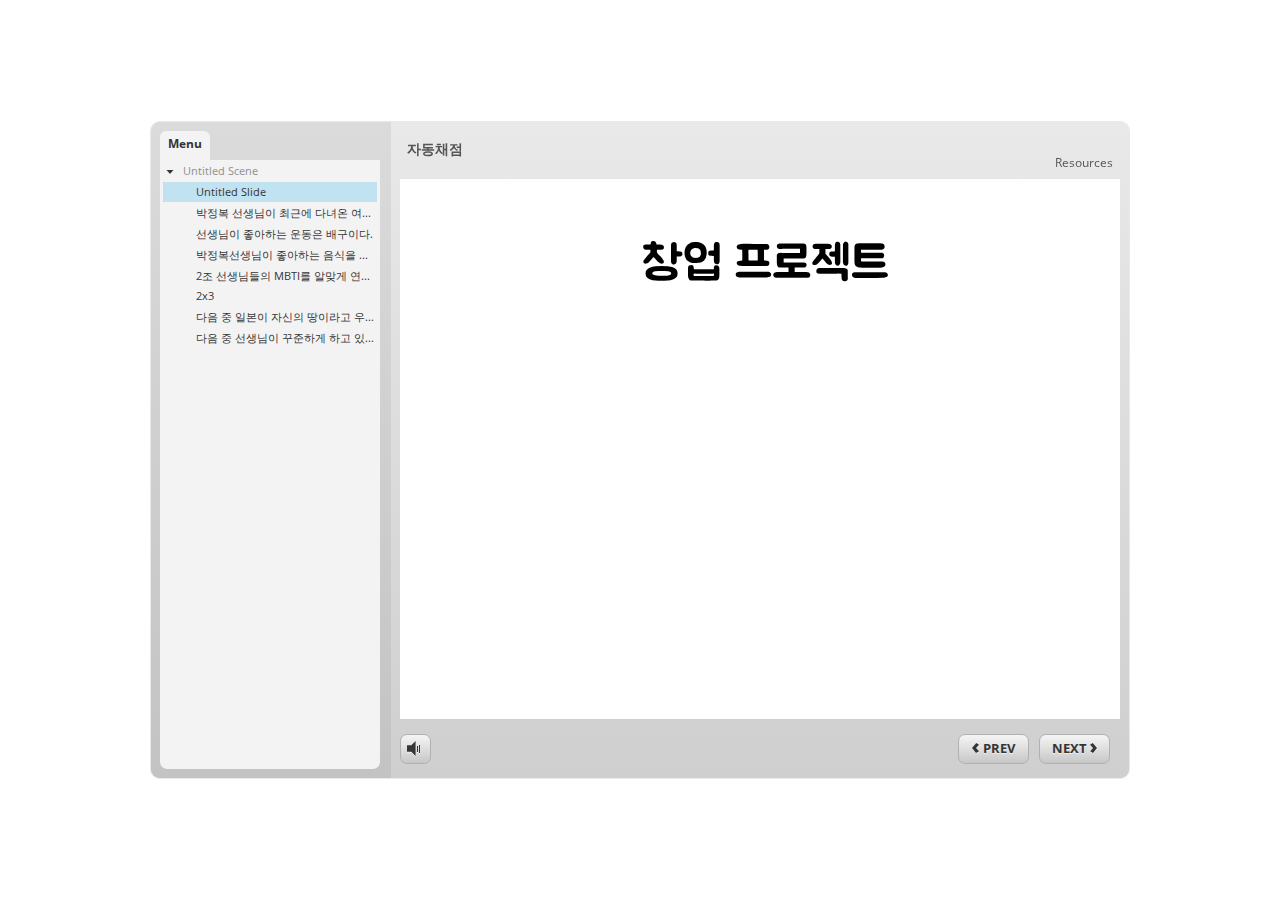
<file: index.html>
<!DOCTYPE HTML>
<html style="height: 100%;" lang="en-US">
<head>
    
    <meta http-equiv="Content-Type" content="text/html;charset=utf-8">
    <!-- Created using Storyline 3 - http://www.articulate.com  -->
    <!-- version: 3.11.23355.0 -->

    <title>&#51088;&#46041;&#52292;&#51216;</title>
    <style>
        body {
            background: #ffffff;
            overflow: hidden;
        }

        html, body, table {
            height: 100%;
            width: 100%;
            margin: 0;
            padding: 0;
            border: 0;
        }

        table td {
            vertical-align: middle;
            text-align: center;
        }

        #nosupport {
            background: #f5f5f5;
            margin: 50px 65px;
            border: 1px solid #d5d5d5;
            width: calc(100% - 130px);
            height: calc(100% - 100px);
        }

        p {
            font-family: 'Helvetica Neue', Helvetica, Arial, Verdana, sans-serif;
            font-size: 12pt;
            color: #303030;
        }

        a {
            color: #2D9DDA;
            text-decoration: none !important;
        }

    </style>
    <script>
        var html5Supported = true;

    </script>
    <!--[if lte IE 9]><script>html5Supported = false;</script><![endif]-->

    <script type="text/javascript">

        function routePlayer() {

            var settings = {
                lmsEnabled: false,
                tincanEnabled: false,
                aoEnabled: false,
                runtimeOrder: [{"type":"html5","url":"story_html5.html"},{"type":"flash","url":"story_flash.html"}],
                warnOnCommitFail: false
            };

            var PARAM_WARN_ON_COMMIT = {name: 'warncommit', value: 1},
                    PARAM_LMS = {name: 'lms', value: 1},
                    PARAM_TINCAN = {name: 'tincan', value: true},
                    PARAM_AO = {name: 'aosupport', value: true};

            var detection = {
                agent: navigator.userAgent,

                flashEnabled: function() {
                    var description, version, flashAX,
                            plugin = navigator.plugins["Shockwave Flash"];

                    if (plugin != null) {
                        description = plugin.description.split(" ");
                        version = Number(description[description.length - 2]);

                        return (version >= 10) || isNaN(version);
                    } else {
                        try {
                            flashAX = new ActiveXObject("ShockwaveFlash.ShockwaveFlash.10");
                            return (flashAX != null);
                        } catch (e) {
                        }
                    }

                    return false;
                },
				
                isFlashWaiting: function() {
                    var html = '',
                    divFlash = document.getElementById('flashCheck'),
                    player;

                    html += '<object width="100px" height="100px" id="player" type="application/x-shockwave-flash">';
                    html += '<param name="name" value="player" />';
                    html += '<param name="wmode" value="opaque" />';
                    html += '<param name="allowScriptAccess" value="always" />';
                    html += '</object>';

                    divFlash.innerHTML = html;
                    player = document.getElementById('player');

                    return player != null && player.getBoundingClientRect().width > 0;
                },

                html5Enabled: function() {
                    return html5Supported;
                },

                ampEnabled: function() {
                    return ((this.isIOS() && this.isIPad()) || this.isAndroid());
                },

                isIOS: function() {
                    return (this.agent.indexOf("AppleWebKit/") > -1 && this.agent.indexOf("Mobile/") > -1)
                },

                isAndroid: function() {
                    return (this.agent.indexOf("Android") > -1);
                },

                isIPad: function() {
                    return (this.agent.indexOf("iPad") > -1);
                },

                isEdge: function() {
                    var hasGlCapability = (function() {
                        var canv = document.createElement('canvas'),
                            gl = canv.getContext('webgl') || canv.getContext('experimental-webgl');
                        canv = null;
                        return gl != null;
                    }());
                    return window.MSBlobBuilder != null && window.msCrypto == null && hasGlCapability;
                }
            };

            var router = {

                init: function() {
                    var i, url, launchInfo,
                        redirected = false,
                        order = settings.runtimeOrder,
                        launchMap = {
                            flash: {
                                isEnabled: 'flashEnabled',
                                getParams: 'getFlashParams',
                                delim: '?'
                            },
                            html5: {
                                isEnabled: 'html5Enabled',
                                getParams: 'getHtml5Params',
                                delim: '?'
                            },
                            amp: {
                                isEnabled: 'ampEnabled',
                                getParams: 'getAmpParams',
                                delim: '#'
                            }
                        };

                    if (document.location.search.toLowerCase().indexOf('forceflash') != -1) {
                        this.moveFlashToStartOfOrder(order);
                    }

                    for (i = 0; i < order.length; i++) {
                        launchInfo = launchMap[order[i].type];
                        url = order[i].url;

                        if (detection[launchInfo.isEnabled]()) {
                            this.redirect(url, this[launchInfo.getParams](), launchInfo.delim);
                            redirected = true;
                            break;
                        }
                    }

                    if (!redirected) {
                        if (
                            detection.isEdge() &&
                            order[0].type === 'flash' &&
                            detection.isFlashWaiting()
                        ) {
                            launchInfo = launchMap[order[0].type];
                            url = order[0].url;
                            this.redirect(url, this[launchInfo.getParams](), launchInfo.delim);
                        } else {
                            document.getElementById('nosupport').style.visibility = 'visible';
                        }
                    }
                },

                moveFlashToStartOfOrder: function (order) {
                    var i,
                        flashIndex = -1;
                    for (i = 0; i < order.length; i++) {
                        if (order[i].type == "flash") {
                            flashIndex = i;
                            break;
                        }
                    }
                    if (flashIndex != -1) {
                        order.splice(0, 0, order.splice(flashIndex, 1)[0]);
                    }
                },

                getQueryString: function (params) {
                    params = params || [];
                    var i,
                            queryString = document.location.search.substr(1),
                            paramArr = queryString.length > 0 ? queryString.split('&') : [];

                    for (i = 0; i < params.length; i++) {
                        paramArr.push([params[i].name, params[i].value].join('='));
                    }

                    return paramArr.join('&');
                },

                formatUrl: function (url, params, delim) {
                    delim = delim || '?';

                    var queryString = this.getQueryString(params);

                    if (queryString != null && queryString.length > 0) {
                        return [url, queryString].join(delim);
                    }

                    return url;
                },

                redirect: function (url, params, delim) {
                    window.location.replace(this.formatUrl(url, params, delim));
                },

                getFlashParams: function () {
                    return [];
                },

                getHtml5Params: function () {
                    var params = [];
                    if (settings.tincanEnabled) {
                        params.push(PARAM_TINCAN);
                    } else if (settings.lmsEnabled) {
                        params.push(PARAM_LMS);
                        if (settings.warnOnCommitFail) {
                            params.push(PARAM_WARN_ON_COMMIT);
                        }
                    }

                    return params;
                },

                getAmpParams: function () {
                    var tincanProto = settings.aoEnabled || settings.tincanEnabled,
                            params = [];
                    // build AMP params
                    if (tincanProto) {
                        params.push(PARAM_TINCAN);
                        if (settings.aoEnabled) {
                            params.push(PARAM_AO);
                        }
                    }
                    return params;
                }
            };

            router.init();
        };

    </script>
</head>
<body onload="routePlayer()" style="height: 100%;">
<div id="nosupport" style="visibility: hidden;">
    <table>
        <tr>
            <td>
                <p>
                    <svg xmlns="http://www.w3.org/2000/svg" width="90.2" height="74.9" viewBox="0 0 90 75" version="1.1">
                        <g transform="scale(.1)">
                            <path d="m409 7c54-25 106 20 130 66 106 170 213 340 320 510 17 28 32 63 19 96-14 36-55 51-91 51-224 1-448 0-672 0-35 1-76-3-100-33-26-32-15-77 5-108 107-173 216-344 324-517 16-26 35-53 65-65z"
                                  fill="#4c4c4c"></path>
                            <path d="m419 57c26-20 55 4 68 27 109 174 218 348 328 522 9 17 23 35 17 55-11 20-36 18-55 19-224 0-447 0-670 0-20-1-46 1-57-19-5-18 6-34 14-48 109-174 218-348 327-522 9-12 17-25 28-34z"
                                  fill="#f5f5f5"></path>
                            <path d="m429 179c25-12 58 8 56 35-1 81-5 161-10 242 2 32-49 39-57 9-7-73-6-146-11-219-1-24-4-56 22-67zM430 539 430 539 430 539c45-24 80 53 32 72-45 24-80-53-32-72z"
                                  fill="#4c4c4c"></path>
                        </g>
                    </svg>
                </p>
                <p>This course cannot be played.</p>
                <p><a href="https://ipc.articulate.com/slw/3/en/cannotplay/">Learn More</a></p>

            </td>
        </tr>
    </table>
</div>
<div id="flashCheck" style="visibility: hidden" >
</div>
</body>
</html>
</file>
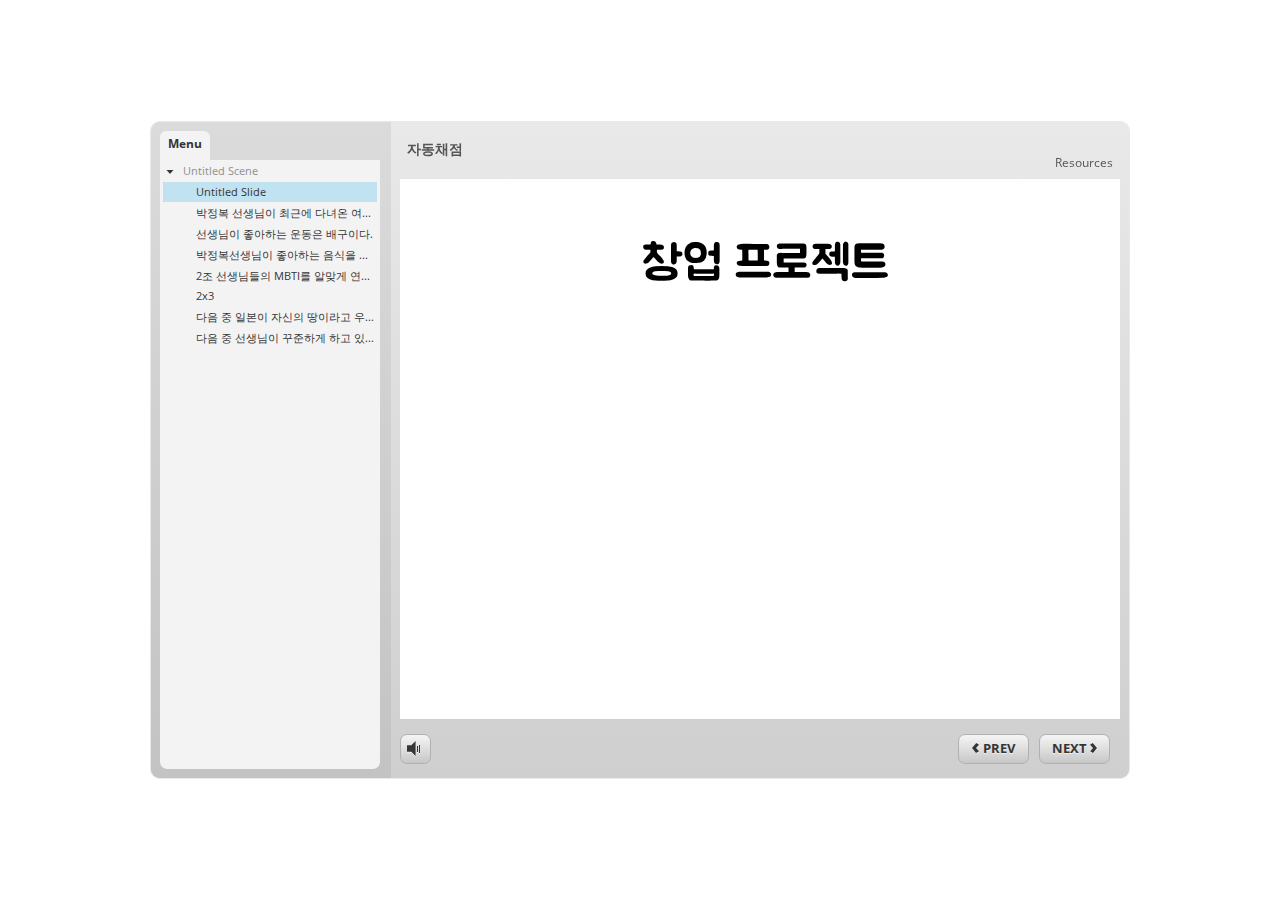
<file: story_html5.html>
<!DOCTYPE html>
<html lang="en-US">
<head>
  <meta charset="utf-8">
  <!-- Created using Storyline 3 - http://www.articulate.com  -->
  <!-- version: 3.11.23355.0 -->
  <title>&#51088;&#46041;&#52292;&#51216;</title>
  <meta http-equiv="x-ua-compatible" content="IE=edge" />
  <meta name="viewport" content="width=device-width, initial-scale=1.0, user-scalable=no, shrink-to-fit=no, minimal-ui" />
  <meta name="apple-mobile-web-app-capable" content="yes" />
  <style>
    html, body { height: 100%; padding: 0; margin: 0 }
    #app { height: 100%; width: 100%; }
  </style>
  
  <script>window.THREE = { };</script>
</head>
<body style="background: #FFFFFF" class="cs-HTML theme-classic">
  <!-- 360 -->
  <script>!function(e){function n(e,i){return e.test(i)}function i(e){var i=e||navigator.userAgent,o=i.split("[FBAN");if(void 0!==o[1]&&(i=o[0]),this.apple={phone:n(t,i),ipod:n(d,i),tablet:!n(t,i)&&n(s,i),device:n(t,i)||n(d,i)||n(s,i)},this.amazon={phone:n(h,i),tablet:!n(h,i)&&n(a,i),device:n(h,i)||n(a,i)},this.android={phone:n(h,i)||n(b,i),tablet:!n(h,i)&&!n(b,i)&&(n(a,i)||n(r,i)),device:n(h,i)||n(a,i)||n(b,i)||n(r,i)},this.windows={phone:n(l,i),tablet:n(p,i),device:n(l,i)||n(p,i)},this.other={blackberry:n(f,i),blackberry10:n(u,i),opera:n(c,i),firefox:n(A,i),chrome:n(w,i),device:n(f,i)||n(u,i)||n(c,i)||n(A,i)||n(w,i)},this.seven_inch=n(v,i),this.any=this.apple.device||this.android.device||this.windows.device||this.other.device||this.seven_inch,this.phone=this.apple.phone||this.android.phone||this.windows.phone,this.tablet=this.apple.tablet||this.android.tablet||this.windows.tablet,"undefined"==typeof window)return this}function o(){var e=new i;return e.Class=i,e}var t=/iPhone/i,d=/iPod/i,s=/iPad/i,b=/(?=.*\bAndroid\b)(?=.*\bMobile\b)/i,r=/Android/i,h=/(?=.*\bAndroid\b)(?=.*\bSD4930UR\b)/i,a=/(?=.*\bAndroid\b)(?=.*\b(?:KFOT|KFTT|KFJWI|KFJWA|KFSOWI|KFTHWI|KFTHWA|KFAPWI|KFAPWA|KFARWI|KFASWI|KFSAWI|KFSAWA)\b)/i,l=/IEMobile/i,p=/(?=.*\bWindows\b)(?=.*\bARM\b)/i,f=/BlackBerry/i,u=/BB10/i,c=/Opera Mini/i,w=/(CriOS|Chrome)(?=.*\bMobile\b)/i,A=/(?=.*\bFirefox\b)(?=.*\bMobile\b)/i,v=new RegExp("(?:Nexus 7|BNTV250|Kindle Fire|Silk|GT-P1000)","i");"undefined"!=typeof module&&module.exports&&"undefined"==typeof window?module.exports=i:"undefined"!=typeof module&&module.exports&&"undefined"!=typeof window?module.exports=o():"function"==typeof define&&define.amd?define("isMobile",[],e.isMobile=o()):e.isMobile=o()}(this);
    window.isMobile.apple.tablet = window.isMobile.apple.tablet ||
      (navigator.platform === 'MacIntel' && navigator.maxTouchPoints > 1);
    window.isMobile.apple.device = window.isMobile.apple.device || window.isMobile.apple.tablet;
    window.isMobile.tablet = window.isMobile.tablet || window.isMobile.apple.tablet;
    window.isMobile.any = window.isMobile.any || window.isMobile.apple.tablet;
  </script>

  <div id="focus-sink" aria-hidden="true" tabIndex="-1"></div>

  <div id="preso"></div>
  <script>
    window.DS = {};
    window.globals = {
      DATA_PATH_BASE: '',
      HAS_FRAME: true,
      HAS_SLIDE: true,

      lmsPresent: false,
      tinCanPresent: false,
      cmi5Present: false,
      aoSupport: false,
      scale: 'noscale',
      captureRc: false,
      browserSize: 'optimal',
      bgColor: '#FFFFFF',
      features: '',
      themeName: 'classic',
      preloaderColor: '#FFFFFF',
      suppressAnalytics: false,
      productChannel: 'perpetual',
      publishSource: 'storyline',
      aid: '',
      cid: '1e57b886-5129-4b91-b8de-4a39eadca9fe',
      playerVersion: '3.11.23355.0',
      maxIosVideoElements: 5,

      
      parseParams: function(qs) {
        if (window.globals.parsedParams != null) {
          return window.globals.parsedParams;
        }
        qs = (qs || window.location.search.substr(1)).split('+').join(' ');
        var params = {},
            tokens,
            re = /[?&]?([^=]+)=([^&]*)/g;

        while (tokens = re.exec(qs)) {
          params[decodeURIComponent(tokens[1]).trim()] =
            decodeURIComponent(tokens[2]).trim();
        }
        window.globals.parsedParams = params;
        return params;
      }

    };

    (function() {

      var classTypes = [ 'desktop', 'mobile', 'phone', 'tablet' ];

      var addDeviceClasses = function(prefix, testObj) {
        var curr, i;
        for (i = 0; i < classTypes.length; i++) {
          curr = classTypes[i];
          if (testObj[curr]) {
            document.body.classList.add(prefix + curr);
          }
        }
      };

      var params = window.globals.parseParams(),
          isDevicePreview = params.devicepreview === '1',
          isPhoneOverride = params.deviceType === 'phone' || (isDevicePreview && params.phone == '1'),
          isTabletOverride = (params.deviceType === 'tablet' || isDevicePreview) && !isPhoneOverride,
          isMobileOverride = isPhoneOverride || isTabletOverride;

      var deviceView = {
        desktop: !window.isMobile.any && !isMobileOverride,
        mobile: window.isMobile.any || isMobileOverride,
        phone: isPhoneOverride || (window.isMobile.phone && !isTabletOverride),
        tablet: isTabletOverride || window.isMobile.tablet
      };

      window.globals.deviceView = deviceView;
      window.isMobile.desktop = !window.isMobile.any;
      window.isMobile.mobile = window.isMobile.any;

      addDeviceClasses('view-', deviceView);

    })();
  </script>
  
  <script src='story_content/user.js' type=text/javascript></script>
  <div class="slide-loader"></div>

  <script type="text/javascript">
    if (window.globals.deviceView.isMobile) { var doc = document, loader = doc.body.querySelector('.slide-loader'); [ 1, 2, 3 ].forEach(function(n) { var d = doc.createElement('div'); d.style.backgroundColor = window.globals.preloaderColor; d.classList.add('mobile-loader-dot'); d.classList.add('dot' + n); loader.appendChild(d); }); }
  </script>

  <div class="mobile-load-title-overlay" style="display: none">
    <div class="mobile-load-title">&#51088;&#46041;&#52292;&#51216;</div>
  </div>

  <div class="mobile-chrome-warning"></div>

  <script>
    
    if (window.autoSpider && window.vInterfaceObject) {
      document.querySelector('.mobile-load-title-overlay').style.display = 'none';
    }
  </script>

  

  <link rel="stylesheet" href="html5/data/css/output.min.css" data-noprefix />
</body>
<script src="html5/lib/scripts/ds-bootstrap.min.js"></script>
</html>
</file>
<file: html5/data/css/output.min.css>
@font-face {
  font-family: 'Open SansBold CharsBoldBE7E4ECF';
  src: url('[data-uri]');
  font-style: normal;
  font-weight: normal;
}
@font-face {
  font-family: 'Open Sans Charset1_ 6ZWB5934F9A';
  src: url('[data-uri]');
  font-style: normal;
  font-weight: normal;
}
@font-face {
  font-family: '배달의민족 주아 Charset1_ 5UotDF2D9854';
  src: url('[data-uri]');
  font-style: normal;
  font-weight: normal;
}
@font-face {
  font-family: 'Tahoma Charset1_ 6l7UQJCDC20741';
  src: url('[data-uri]');
  font-style: normal;
  font-weight: normal;
}
@font-face {
  font-family: 'Open Sans Charset0_v9TY33EDE6F2';
  src: url('[data-uri]');
  font-style: normal;
  font-weight: normal;
}
.cs-pxabnsnfns00001100101 .cs-infopanel  {
  box-shadow: 0 1px 0 rgba(184, 184, 184, 1);
  background: rgba(255, 255, 255, 1);
}
.cs-pxabnsnfns00001100101 .cs-infopanel .cs-link {
  color: rgba(124, 34, 128, 1);
}
.cs-pxabnsnfns00001100101 .cs-infopanel .cs-link:hover {
  color: rgba(0, 0, 238, 1);
}
.cs-pxabnsnfns00001100101 .cs-infopanel .cs-name {
  color: rgba(68, 68, 68, 1);
}
.cs-pxabnsnfns00001100101 .cs-infopanel .cs-title {
  color: rgba(153, 153, 153, 1);
}
.cs-pxabnsnfns00001100101 .cs-infopanelpopup  {
  box-shadow: 0 1px 0 rgba(184, 184, 184, 1);
  background: linear-gradient(180deg, rgba(233, 233, 233, 1) 0%, rgba(207, 207, 207, 1) 100%);
}
.cs-pxabnsnfns00001100101 .cs-infopanelpopup .cs-link {
  color: rgba(124, 34, 128, 1);
}
.cs-pxabnsnfns00001100101 .cs-infopanelpopup .cs-link:hover {
  color: rgba(0, 0, 238, 1);
}
.cs-pxabnsnfns00001100101 .cs-infopanelpopup .cs-name {
  color: rgba(68, 68, 68, 1);
}
.cs-pxabnsnfns00001100101 .cs-infopanelpopup .cs-bio {
  color: rgba(153, 153, 153, 1);
}
.cs-pxabnsnfns00001100101 .cs-timer  {
  color: rgba(85, 85, 85, 1);
}
.cs-pxabnsnfns00001100101 .cs-duration stop:first-child {
  stop-color: rgba(0, 215, 255, 1);
}
.cs-pxabnsnfns00001100101 .cs-duration stop:last-child {
  stop-color: rgba(0, 171, 255, 1);
}
.cs-pxabnsnfns00001100101 .cs-elapsed stop:first-child {
  stop-color: rgba(254, 227, 71, 1);
}
.cs-pxabnsnfns00001100101 .cs-elapsed stop:last-child {
  stop-color: rgba(252, 204, 42, 1);
}
.cs-pxabnsnfns00001100101 .cs-timer .cs-pie .cs-innerstroke {
  stroke: rgba(199, 199, 199, 1);
}
.cs-pxabnsnfns00001100101 .cs-timer .cs-pie .cs-innerborder {
  stroke: rgba(255, 255, 255, 1);
}
.cs-pxabnsnfns00001100101 .cs-window  {
  box-shadow: 0 8px 5px rgba(0, 0, 0, 0.2);
  border-color: rgba(234, 234, 234, 1);
  background: rgba(243, 243, 243, 1);
  color: rgba(85, 85, 85, 1);
}
.cs-pxabnsnfns00001100101 .cs-window .cs-diva {
  border-color: rgba(247, 247, 247, 1);
}
.cs-pxabnsnfns00001100101 .cs-window .cs-divb {
  border-color: rgba(211, 211, 211, 1);
}
.cs-pxabnsnfns00001100101 .cs-editor .cs-editor-slide {
  color: rgba(85, 85, 85, 1);
}
.cs-pxabnsnfns00001100101 .cs-editor .cs-editor-html {
  color: rgba(68, 68, 68, 1);
}
.cs-pxabnsnfns00001100101 .cs-editor .cs-editor-button {
  text-shadow: 0 1px 0 rgba(240, 240, 240, 1);
  color: rgba(53, 53, 53, 1);
  border-color: rgba(177, 177, 177, 1);
  background: linear-gradient(180deg, rgba(245, 245, 245, 1) 0%, rgba(199, 199, 199, 1) 100%);
}
.cs-pxabnsnfns00001100101 .cs-editor .cs-editor-button:hover {
  background: linear-gradient(180deg, rgba(242, 242, 242, 1) 0%, rgba(175, 175, 175, 1) 100%);
}
.cs-pxabnsnfns00001100101 .cs-editor .cs-editor-button:active {
  background: linear-gradient(180deg, rgba(199, 199, 199, 1) 0%, rgba(244, 244, 244, 1) 100%);
}
.cs-pxabnsnfns00001100101 .cs-listitem  {
  color: rgba(53, 53, 53, 1);
  border-color: rgba(223, 223, 223, 1);
}
.cs-pxabnsnfns00001100101 .cs-listitem.cs-viewed {
  color: rgba(144, 144, 144, 1);
}
.cs-pxabnsnfns00001100101 .cs-listitem.cs-selected {
  color: rgba(53, 53, 53, 1);
  background: rgba(192, 226, 241, 1);
}
.cs-pxabnsnfns00001100101 .cs-listitem.cs-selected:hover {
  background: rgba(192, 226, 241, 1);
}
.cs-pxabnsnfns00001100101 .cs-listitem.cs-selected.hover {
  background: rgba(192, 226, 241, 1);
}
.cs-pxabnsnfns00001100101 .cs-listitem.cs-selected:focus {
  background: rgba(192, 226, 241, 1);
}
.cs-pxabnsnfns00001100101 .cs-listitem .cs-icon-carrot {
  fill: rgba(53, 53, 53, 1);
}
.cs-pxabnsnfns00001100101 .cs-listitem .cs-icon-carrot .cs-shadow {
  fill: rgba(255, 255, 255, 1);
}
.cs-pxabnsnfns00001100101 .cs-listitem:hover {
  background: rgba(230, 230, 230, 1);
}
.cs-pxabnsnfns00001100101 .cs-listitem.hover {
  background: rgba(230, 230, 230, 1);
}
.cs-pxabnsnfns00001100101 .cs-listitem:focus {
  background: rgba(230, 230, 230, 1);
}
.cs-pxabnsnfns00001100101 .cs-glossary  {
  color: rgba(53, 53, 53, 1);
}
.cs-pxabnsnfns00001100101 .cs-glossary .cs-scrolling-panel {
  background: rgba(231, 231, 231, 1);
}
.cs-pxabnsnfns00001100101 .cs-glossary .cs-term.cs-selected .cs-choice-list-trigger {
  color: rgba(53, 53, 53, 1);
  background: rgba(192, 226, 241, 1);
}
.cs-pxabnsnfns00001100101 .cs-glossary .cs-term.cs-selected .cs-choice-list-trigger:focus {
  color: rgba(53, 53, 53, 1);
  background: rgba(192, 226, 241, 1);
}
.cs-pxabnsnfns00001100101 .cs-glossary .cs-term:hover .cs-choice-list-trigger {
  background: rgba(230, 230, 230, 1);
}
.cs-pxabnsnfns00001100101 .cs-glossary .cs-term.hover .cs-choice-list-trigger {
  background: rgba(230, 230, 230, 1);
}
.cs-pxabnsnfns00001100101 .cs-glossary .cs-term .cs-choice-list-trigger:focus {
  background: rgba(230, 230, 230, 1);
}
.cs-pxabnsnfns00001100101 .cs-glossary .cs-diva {
  border-color: rgba(226, 226, 226, 1);
}
.cs-pxabnsnfns00001100101 .cs-glossary .cs-divb {
  border-color: rgba(226, 226, 226, 1);
}
.cs-pxabnsnfns00001100101 .cs-glossary .cs-divc {
  border-color: rgba(250, 250, 250, 1);
}
.cs-pxabnsnfns00001100101 .cs-glossary .cs-heading {
  color: rgba(68, 68, 68, 1);
}
.cs-pxabnsnfns00001100101 .cs-resource .cs-separator {
  border-color: rgba(224, 224, 224, 1);
}
.cs-pxabnsnfns00001100101 .cs-outline  {
  color: rgba(68, 68, 68, 1);
}
.cs-pxabnsnfns00001100101 .cs-outline .cs-diva {
  border-color: rgba(198, 198, 198, 1);
}
.cs-pxabnsnfns00001100101 .cs-outline .cs-divb {
  border-color: rgba(249, 249, 249, 1);
}
.cs-pxabnsnfns00001100101 .cs-outline .cs-divc {
  border-color: rgba(225, 225, 225, 1);
}
.cs-pxabnsnfns00001100101 .cs-outline .cs-search-filter:hover {
  color: rgba(0, 0, 238, 1);
}
.cs-pxabnsnfns00001100101 .cs-outline .cs-search-filter.hover {
  color: rgba(0, 0, 238, 1);
}
.cs-pxabnsnfns00001100101 .cs-transcript  {
  color: rgba(68, 68, 68, 1);
}
.cs-pxabnsnfns00001100101 .cs-transcript .cs-div {
  border-color: rgba(225, 225, 225, 1);
}
.cs-pxabnsnfns00001100101 .cs-tabs:not(.topmenu-item) {
  color: rgba(85, 85, 85, 1);
}
.cs-pxabnsnfns00001100101 .cs-tabs .cs-inner-button:not(.topmenu-item) {
  text-shadow: 0 1px 0 rgba(240, 240, 240, 1);
}
.cs-pxabnsnfns00001100101 .cs-tabs:hover:not(.topmenu-item) {
  color: rgba(51, 51, 51, 1);
}
.cs-pxabnsnfns00001100101 .cs-tabs.cs-selected {
  background: rgba(243, 243, 243, 1);
  color: rgba(51, 51, 51, 1);
}
.cs-pxabnsnfns00001100101 .cs-seekcontrol  {
  background: linear-gradient(180deg, rgba(245, 245, 245, 1) 0%, rgba(199, 199, 199, 1) 100%);
  border-color: rgba(177, 177, 177, 1);
}
.cs-pxabnsnfns00001100101 .cs-seekcontrol .cs-button:hover .cs-icon {
  fill: rgba(85, 85, 85, 1);
}
.cs-pxabnsnfns00001100101 .cs-seekcontrol .cs-button.hover .cs-icon {
  fill: rgba(85, 85, 85, 1);
}
.cs-pxabnsnfns00001100101 .cs-seekcontrol .cs-button .cs-icon-shadow {
  fill: rgba(240, 240, 240, 1);
}
.cs-pxabnsnfns00001100101 .cs-seekcontrol .cs-button .cs-icon {
  fill: rgba(45, 45, 45, 1);
}
.cs-pxabnsnfns00001100101 .cs-seekcontrol .cs-seek .cs-fill {
  background: rgba(255, 255, 255, 1);
}
.cs-pxabnsnfns00001100101 .cs-seekcontrol .cs-seek {
  background: rgba(231, 231, 231, 1);
  border-color: rgba(184, 184, 184, 1);
}
.cs-pxabnsnfns00001100101 .cs-searchinput .cs-input {
  color: rgba(138, 138, 138, 1);
  border-color: rgba(173, 173, 173, 1);
  background: rgba(223, 223, 223, 1);
}
.cs-pxabnsnfns00001100101 .cs-searchinput .cs-input:focus {
  color: rgba(51, 51, 51, 1);
  background: rgba(250, 250, 250, 1);
}
.cs-pxabnsnfns00001100101 .cs-searchinput .cs-input:hover {
  box-shadow: inset 0 0 1px 0 rgba(107, 248, 255, 1);
}
.cs-pxabnsnfns00001100101 .cs-searchinput .cs-input.hover {
  box-shadow: inset 0 0 1px 0 rgba(107, 248, 255, 1);
}
.cs-pxabnsnfns00001100101 .cs-searchinput .cs-button .cs-icon {
  fill: rgba(138, 138, 138, 1);
}
.cs-pxabnsnfns00001100101 .cs-searchinput .cs-button:hover {
  fill: linear-gradient(180deg, rgba(245, 245, 245, 1) 0%, rgba(199, 199, 199, 1) 100%);
}
.cs-pxabnsnfns00001100101 .cs-searchinput .cs-button.hover {
  fill: linear-gradient(180deg, rgba(245, 245, 245, 1) 0%, rgba(199, 199, 199, 1) 100%);
}
.cs-pxabnsnfns00001100101 .cs-menu  {
  box-shadow: 0 1px 0 rgba(184, 184, 184, 1);
  background: rgba(243, 243, 243, 1);
}
.cs-pxabnsnfns00001100101 .cs-topmenu-item.active .cs-tab {
  background: rgba(243, 243, 243, 1);
}
.cs-pxabnsnfns00001100101 .cs-logo  {
  box-shadow: 0 1px 0 rgba(184, 184, 184, 1);
  background: rgba(255, 255, 255, 1);
}
.cs-pxabnsnfns00001100101 .cs-checkbox  {
  color: rgba(68, 68, 68, 1);
}
.cs-pxabnsnfns00001100101 .cs-checkbox:hover {
  border-color: rgba(107, 248, 255, 1);
}
.cs-pxabnsnfns00001100101 .cs-checkbox.hover {
  border-color: rgba(107, 248, 255, 1);
}
.cs-pxabnsnfns00001100101 .cs-checkbox .cs-box {
  color: rgba(255, 255, 255, 1);
  border-color: rgba(184, 184, 184, 1);
}
.cs-pxabnsnfns00001100101 .cs-checkbox .cs-box:checked::after {
  color: rgba(51, 204, 0, 1);
}
.cs-pxabnsnfns00001100101 .cs-button  {
  text-shadow: 0 1px 0 rgba(240, 240, 240, 1);
  color: rgba(53, 53, 53, 1);
  border-color: rgba(177, 177, 177, 1);
  background: linear-gradient(180deg, rgba(245, 245, 245, 1) 0%, rgba(199, 199, 199, 1) 100%);
  box-shadow: 0 1px 0 rgba(207, 207, 207, 1);
}
.cs-pxabnsnfns00001100101 .cs-button .cs-icon {
  fill: rgba(53, 53, 53, 1);
}
.cs-pxabnsnfns00001100101 .cs-button .cs-icon-shadow {
  fill: rgba(240, 240, 240, 1);
}
.cs-pxabnsnfns00001100101 .cs-button:hover {
  background: linear-gradient(180deg, rgba(242, 242, 242, 1) 0%, rgba(175, 175, 175, 1) 100%);
}
.cs-pxabnsnfns00001100101 .cs-button.hover {
  background: linear-gradient(180deg, rgba(242, 242, 242, 1) 0%, rgba(175, 175, 175, 1) 100%);
}
.cs-pxabnsnfns00001100101 .cs-button:active {
  background: linear-gradient(180deg, rgba(199, 199, 199, 1) 0%, rgba(244, 244, 244, 1) 100%);
}
.cs-pxabnsnfns00001100101 .cs-button.cs-disabled:hover {
  background: linear-gradient(180deg, rgba(245, 245, 245, 1) 0%, rgba(199, 199, 199, 1) 100%);
}
.cs-pxabnsnfns00001100101 .cs-button.cs-disabled.hover {
  background: linear-gradient(180deg, rgba(245, 245, 245, 1) 0%, rgba(199, 199, 199, 1) 100%);
}
.cs-pxabnsnfns00001100101 .cs-button.cs-disabled:active {
  background: linear-gradient(180deg, rgba(245, 245, 245, 1) 0%, rgba(199, 199, 199, 1) 100%);
}
.cs-pxabnsnfns00001100101 .cs-button.cs-volume:hover {
  background: linear-gradient(180deg, rgba(245, 245, 245, 1) 0%, rgba(199, 199, 199, 1) 100%);
}
.cs-pxabnsnfns00001100101 .cs-button.cs-volume.hover {
  background: linear-gradient(180deg, rgba(245, 245, 245, 1) 0%, rgba(199, 199, 199, 1) 100%);
}
.cs-pxabnsnfns00001100101 .cs-button.cs-volume:active {
  background: linear-gradient(180deg, rgba(245, 245, 245, 1) 0%, rgba(199, 199, 199, 1) 100%);
}
.cs-pxabnsnfns00001100101.cs-base  {
  color: rgba(85, 85, 85, 1);
  border-color: rgba(233, 233, 233, 1);
  background: linear-gradient(180deg, rgba(233, 233, 233, 1) 0%, rgba(207, 207, 207, 1) 100%);
}
.cs-pxabnsnfns00001100101.cs-base .cs-separator .cs-diva {
  background: rgba(211, 211, 211, 1);
}
.cs-pxabnsnfns00001100101.cs-base .cs-separator .cs-divb {
  background: rgba(247, 247, 247, 1);
}
.cs-pxabnsnfns00001100101.cs-base .cs-topmenu-item.active .cs-tab {
  border-color: rgba(211, 211, 211, 1);
}
.cs-pxabnsnfns00001100101.cs-base .cs-topmenu-item.active .cs-panel {
  border-color: rgba(211, 211, 211, 1);
}
.cs-pxabnsnfns00001100101.cs-base .cs-left {
  background: linear-gradient(180deg, rgba(219, 219, 219, 1) 0%, rgba(195, 195, 195, 1) 100%);
}
.cs-pxabnsnfns00001100101.cs-base .cs-area-primary .cs-slide-container {
  background: linear-gradient(180deg, rgba(233, 233, 233, 1) 0%, rgba(207, 207, 207, 1) 100%);
}
.cs-pxabnsnfns00001100101 .cs-volume::-moz-range-thumb {
  border-color: rgba(165, 165, 165, 1);
  box-shadow: inset 0 0 1px 0 rgba(212, 212, 212, 1);
  background: rgba(200, 200, 200, 1);
}
.cs-pxabnsnfns00001100101 .cs-volume::-ms-thumb {
  border-color: rgba(165, 165, 165, 1);
  box-shadow: inset 0 0 1px 0 rgba(212, 212, 212, 1);
  background: rgba(200, 200, 200, 1);
}
.cs-pxabnsnfns00001100101 .cs-volume::-webkit-slider-thumb {
  border-color: rgba(165, 165, 165, 1);
  box-shadow: inset 0 0 1px 0 rgba(212, 212, 212, 1);
  background: rgba(200, 200, 200, 1);
}
.cs-pxabnsnfns00001100101 .cs-volume::-moz-range-track {
  border-color: rgba(242, 242, 242, 1);
  background: linear-gradient(180deg, rgba(188, 188, 188, 1) 0%, rgba(188, 188, 188, 1) 50.196%, rgba(195, 195, 195, 1) 100%);
}
.cs-pxabnsnfns00001100101 .cs-volume::-ms-track {
  border-color: rgba(242, 242, 242, 1);
  background: linear-gradient(180deg, rgba(188, 188, 188, 1) 0%, rgba(188, 188, 188, 1) 50.196%, rgba(195, 195, 195, 1) 100%);
}
.cs-pxabnsnfns00001100101 .cs-volume::-webkit-slider-runnable-track {
  border-color: rgba(242, 242, 242, 1);
  background: linear-gradient(180deg, rgba(188, 188, 188, 1) 0%, rgba(188, 188, 188, 1) 50.196%, rgba(195, 195, 195, 1) 100%);
}
body.show-focus .tab-focus-box {
  border-color: rgba(255, 255, 0, 1);
}
.skipnav {
  border-color: rgba(255, 255, 0, 1);
}
.fn-npnxnanbsnfns00001100101 {
  font-family: 'Open SansD6FFC9F9';
  -webkit-font-variant-ligatures: no-common-ligatures;
  font-variant-ligatures: no-common-ligatures;
}
.fn-pxabnsnfns00001100101 {
  font-family: 'Open SansD6FFC9F9';
  -webkit-font-variant-ligatures: no-common-ligatures;
  font-variant-ligatures: no-common-ligatures;
}
.fn-npxnabnsnfns00001100101 {
  font-family: 'Open SansD6FFC9F9';
  -webkit-font-variant-ligatures: no-common-ligatures;
  font-variant-ligatures: no-common-ligatures;
}
.fn-npnxnanbnsnfns00001100101 {
  font-family: 'Open SansD6FFC9F9';
  -webkit-font-variant-ligatures: no-common-ligatures;
  font-variant-ligatures: no-common-ligatures;
}
.fn-pxabnsnfns00001100100 {
  font-family: 'Open SansD6FFC9F9';
  -webkit-font-variant-ligatures: no-common-ligatures;
  font-variant-ligatures: no-common-ligatures;
}
@font-face {
  font-family: 'Open SansD6FFC9F9';
  src: url('[data-uri]');
  font-style: normal;
  font-weight: bold;
}
@font-face {
  font-family: 'Open SansD6FFC9F9';
  src: url('[data-uri]');
  font-style: normal;
  font-weight: normal;
}
.cs-InvalidPromptSlide .cs-6UFB0XMpry2-InvalidPromptSlide-btn0 {
  color: rgba(53, 53, 53, 1);
  border-color: rgba(177, 177, 177, 1);
  background: linear-gradient(180deg, rgba(245, 245, 245, 1) 0%, rgba(199, 199, 199, 1) 100%);
  text-shadow: 0 1px 0 rgba(240, 240, 240, 1);
}
.cs-InvalidPromptSlide .cs-6UFB0XMpry2-InvalidPromptSlide-btn0 .cs-html {
  color: rgba(68, 68, 68, 1);
}
.cs-InvalidPromptSlide .cs-6UFB0XMpry2-InvalidPromptSlide-btn0 .cs-slide {
  border-color: rgba(85, 85, 85, 1);
}
.cs-InvalidPromptSlide .cs-6UFB0XMpry2-InvalidPromptSlide-btn0:hover {
  background: linear-gradient(180deg, rgba(242, 242, 242, 1) 0%, rgba(175, 175, 175, 1) 100%);
}
.cs-InvalidPromptSlide .cs-6UFB0XMpry2-InvalidPromptSlide-btn0:active {
  background: linear-gradient(180deg, rgba(199, 199, 199, 1) 0%, rgba(244, 244, 244, 1) 100%);
}
.cs-PrintPromptSlide .cs-6UFB0XMpry2-PrintPromptSlide-btn0 {
  color: rgba(53, 53, 53, 1);
  border-color: rgba(177, 177, 177, 1);
  background: linear-gradient(180deg, rgba(245, 245, 245, 1) 0%, rgba(199, 199, 199, 1) 100%);
  text-shadow: 0 1px 0 rgba(240, 240, 240, 1);
}
.cs-PrintPromptSlide .cs-6UFB0XMpry2-PrintPromptSlide-btn0 .cs-html {
  color: rgba(68, 68, 68, 1);
}
.cs-PrintPromptSlide .cs-6UFB0XMpry2-PrintPromptSlide-btn0 .cs-slide {
  border-color: rgba(85, 85, 85, 1);
}
.cs-PrintPromptSlide .cs-6UFB0XMpry2-PrintPromptSlide-btn0:hover {
  background: linear-gradient(180deg, rgba(242, 242, 242, 1) 0%, rgba(175, 175, 175, 1) 100%);
}
.cs-PrintPromptSlide .cs-6UFB0XMpry2-PrintPromptSlide-btn0:active {
  background: linear-gradient(180deg, rgba(199, 199, 199, 1) 0%, rgba(244, 244, 244, 1) 100%);
}
.cs-ScrollPromptSlide .cs-6UFB0XMpry2-ScrollPromptSlide-btn0 {
  color: rgba(53, 53, 53, 1);
  border-color: rgba(177, 177, 177, 1);
  background: linear-gradient(180deg, rgba(245, 245, 245, 1) 0%, rgba(199, 199, 199, 1) 100%);
  text-shadow: 0 1px 0 rgba(240, 240, 240, 1);
}
.cs-ScrollPromptSlide .cs-6UFB0XMpry2-ScrollPromptSlide-btn0 .cs-html {
  color: rgba(68, 68, 68, 1);
}
.cs-ScrollPromptSlide .cs-6UFB0XMpry2-ScrollPromptSlide-btn0 .cs-slide {
  border-color: rgba(85, 85, 85, 1);
}
.cs-ScrollPromptSlide .cs-6UFB0XMpry2-ScrollPromptSlide-btn0:hover {
  background: linear-gradient(180deg, rgba(242, 242, 242, 1) 0%, rgba(175, 175, 175, 1) 100%);
}
.cs-ScrollPromptSlide .cs-6UFB0XMpry2-ScrollPromptSlide-btn0:active {
  background: linear-gradient(180deg, rgba(199, 199, 199, 1) 0%, rgba(244, 244, 244, 1) 100%);
}
.cs-ResumePromptSlide .cs-6UFB0XMpry2-ResumePromptSlide-btn0 {
  color: rgba(53, 53, 53, 1);
  border-color: rgba(177, 177, 177, 1);
  background: linear-gradient(180deg, rgba(245, 245, 245, 1) 0%, rgba(199, 199, 199, 1) 100%);
  text-shadow: 0 1px 0 rgba(240, 240, 240, 1);
}
.cs-ResumePromptSlide .cs-6UFB0XMpry2-ResumePromptSlide-btn0 .cs-html {
  color: rgba(68, 68, 68, 1);
}
.cs-ResumePromptSlide .cs-6UFB0XMpry2-ResumePromptSlide-btn0 .cs-slide {
  border-color: rgba(85, 85, 85, 1);
}
.cs-ResumePromptSlide .cs-6UFB0XMpry2-ResumePromptSlide-btn0:hover {
  background: linear-gradient(180deg, rgba(242, 242, 242, 1) 0%, rgba(175, 175, 175, 1) 100%);
}
.cs-ResumePromptSlide .cs-6UFB0XMpry2-ResumePromptSlide-btn0:active {
  background: linear-gradient(180deg, rgba(199, 199, 199, 1) 0%, rgba(244, 244, 244, 1) 100%);
}
.cs-ResumePromptSlide .cs-6UFB0XMpry2-ResumePromptSlide-btn1 {
  color: rgba(53, 53, 53, 1);
  border-color: rgba(177, 177, 177, 1);
  background: linear-gradient(180deg, rgba(245, 245, 245, 1) 0%, rgba(199, 199, 199, 1) 100%);
  text-shadow: 0 1px 0 rgba(240, 240, 240, 1);
}
.cs-ResumePromptSlide .cs-6UFB0XMpry2-ResumePromptSlide-btn1 .cs-html {
  color: rgba(68, 68, 68, 1);
}
.cs-ResumePromptSlide .cs-6UFB0XMpry2-ResumePromptSlide-btn1 .cs-slide {
  border-color: rgba(85, 85, 85, 1);
}
.cs-ResumePromptSlide .cs-6UFB0XMpry2-ResumePromptSlide-btn1:hover {
  background: linear-gradient(180deg, rgba(242, 242, 242, 1) 0%, rgba(175, 175, 175, 1) 100%);
}
.cs-ResumePromptSlide .cs-6UFB0XMpry2-ResumePromptSlide-btn1:active {
  background: linear-gradient(180deg, rgba(199, 199, 199, 1) 0%, rgba(244, 244, 244, 1) 100%);
}
.cs-ExternalInterfaceErrorSlide .cs-buttonOK {
  color: rgba(53, 53, 53, 1);
  border-color: rgba(177, 177, 177, 1);
  background: linear-gradient(180deg, rgba(245, 245, 245, 1) 0%, rgba(199, 199, 199, 1) 100%);
  text-shadow: 0 1px 0 rgba(240, 240, 240, 1);
}
.cs-ExternalInterfaceErrorSlide .cs-buttonOK .cs-html {
  color: rgba(68, 68, 68, 1);
}
.cs-ExternalInterfaceErrorSlide .cs-buttonOK .cs-slide {
  border-color: rgba(85, 85, 85, 1);
}
.cs-ExternalInterfaceErrorSlide .cs-buttonOK:hover {
  background: linear-gradient(180deg, rgba(242, 242, 242, 1) 0%, rgba(175, 175, 175, 1) 100%);
}
.cs-ExternalInterfaceErrorSlide .cs-buttonOK:active {
  background: linear-gradient(180deg, rgba(199, 199, 199, 1) 0%, rgba(244, 244, 244, 1) 100%);
}
</file>
